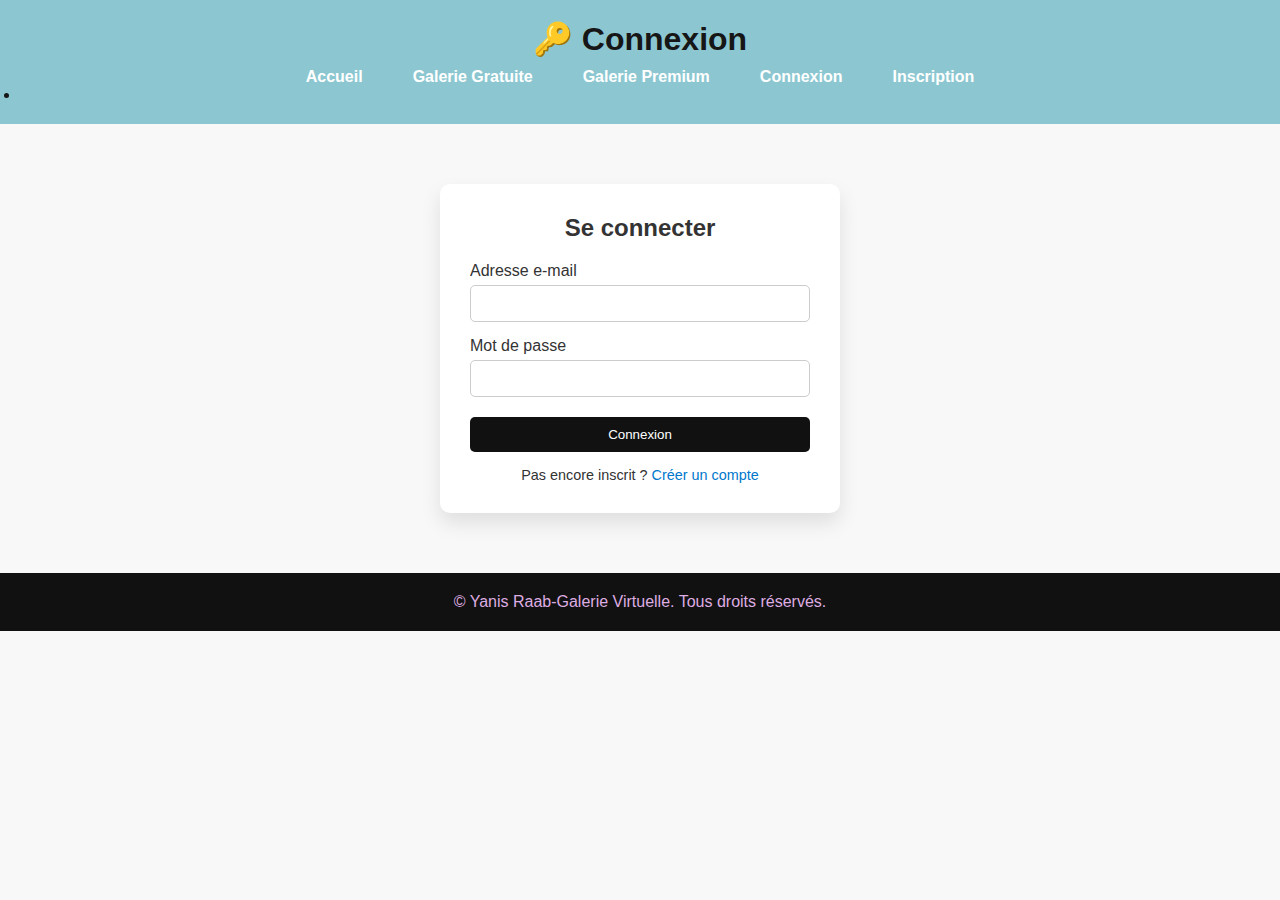
<file: mon site/login.html>
<!DOCTYPE html>
<html lang="fr">
<head>
  <meta charset="UTF-8">
  <title>Connexion</title>
  <link rel="stylesheet" href="style.css">
</head>
<body>
  <header>
    <h1>🔑 Connexion</h1>
    <nav>
      <ul>
        <li><a href="index.html">Accueil</a></li>
        <li><a href="galerie.html">Galerie Gratuite</a></li>
        <li><a href="premium.html">Galerie Premium</a></li>
        <li><a href="login.html">Connexion</a></li>
        <li><a href="register.html">Inscription</a></li>
      </ul>
    </nav><li><a href="#" id="logout-link" style="display:none;">Déconnexion</a></li>

  </header>

  <main>
    <section class="form-container">
      <h2>Se connecter</h2>
      <form action="#" method="post">
        <label for="email">Adresse e-mail</label>
        <input type="email" id="email" name="email" required>

        <label for="password">Mot de passe</label>
        <input type="password" id="password" name="password" required>

        <button type="submit" class="btn">Connexion</button>
      </form>
      <p class="link-text">Pas encore inscrit ? <a href="register.html">Créer un compte</a></p>
    </section>
  </main>

  <footer>
    <p>&copy; Yanis Raab-Galerie Virtuelle. Tous droits réservés.</p>
  </footer>
</body>
<script>
    document.querySelector("form").addEventListener("submit", function (e) {
      e.preventDefault();
  
      const email = document.getElementById("email").value;
  
      // Simuler un utilisateur "standard" à la connexion
      const user = {
        email: email,
        type: "standard"
      };
  
      localStorage.setItem("user", JSON.stringify(user));
  
      // Rediriger vers galerie premium
      window.location.href = "premium.html";
    });
  </script>
  
  
</html>
</file>
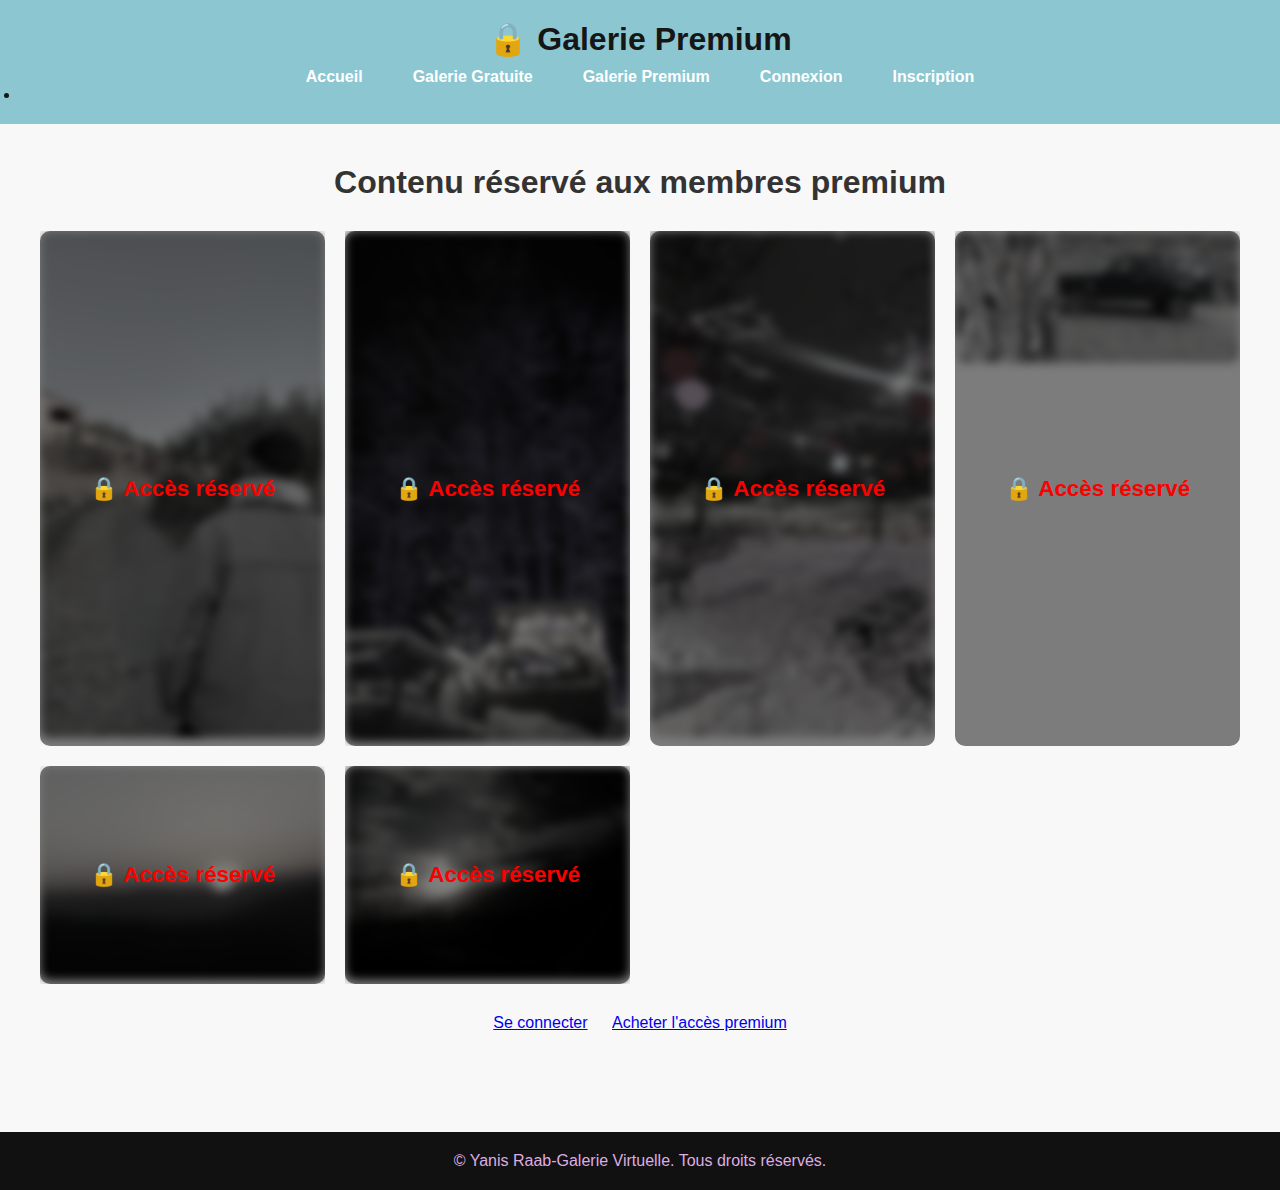
<file: mon site/premium.html>
<!DOCTYPE html>
<html lang="fr">
<head>
  <meta charset="UTF-8">
  <title>Galerie Premium</title>
  <link rel="stylesheet" href="style.css">
</head>
<body>
  <header>
    <h1>🔒 Galerie Premium</h1>
    <nav>
      <ul>
        <li><a href="index.html">Accueil</a></li>
        <li><a href="galerie.html">Galerie Gratuite</a></li>
        <li><a href="premium.html">Galerie Premium</a></li>
        <li><a href="login.html">Connexion</a></li>
        <li><a href="register.html">Inscription</a></li>
      </ul>
    </nav><li><a href="#" id="logout-link" style="display:none;">Déconnexion</a></li>

  </header>

  <main>
    <section class="gallery">
      <h2>Contenu réservé aux membres premium</h2>
      <div class="grid premium-grid">
        <div class="locked">
          <img src="images/img1.jpg" alt="Oeuvre premium 1">
          <div class="overlay">🔒 Accès réservé</div>
        </div>
        <div class="locked">
          <img src="images/img3.jpg" alt="Oeuvre premium 2">
          <div class="overlay">🔒 Accès réservé</div>
        </div>
        <div class="locked">
          <img src="images/img2.jpg" alt="Oeuvre premium 3">
          <div class="overlay">🔒 Accès réservé</div>
        </div>
        <div class="locked">
          <img src="images/img12.jpg" alt="Oeuvre premium 4">
          <div class="overlay">🔒 Accès réservé</div>
        </div>
        <div class="locked">
            <img src="images/img10.jpg" alt="Oeuvre premium 4">
            <div class="overlay">🔒 Accès réservé</div>
          </div>
        <div class="locked">
            <img src="images/img11.jpg" alt="Oeuvre premium 5">
            <div class="overlay">🔒 Accès réservé</div>
          </div></div>

      <div class="center">
        <a href="login.html" class="btn">Se connecter</a>
        <a href="#" class="btn" id="buy-premium">Acheter l'accès premium</a>

      </div>
    </section>
  </main>

  <footer>
    <p>&copy; Yanis Raab-Galerie Virtuelle. Tous droits réservés.</p>
  </footer>
  <script>
    const user = JSON.parse(localStorage.getItem("user"));
  
    const logoutLink = document.getElementById("logout-link");
    if (user) {
      logoutLink.style.display = "inline";
      logoutLink.addEventListener("click", () => {
        localStorage.removeItem("user");
        window.location.href = "login.html";
      });
    }
  
    const buyBtn = document.getElementById("buy-premium");
  
    if (buyBtn) {
      buyBtn.addEventListener("click", () => {
        if (user) {
          user.type = "premium";
          localStorage.setItem("user", JSON.stringify(user));
          location.reload(); // Recharge la page pour appliquer les droits
        } else {
          alert("Veuillez vous connecter.");
        }
      });
    }
  
    // 📸 Déflouter les images si premium
    if (user && user.type === "premium") {
      document.querySelectorAll(".locked img").forEach(img => {
        img.style.filter = "none";
      });
  
      document.querySelectorAll(".overlay").forEach(overlay => {
        overlay.style.display = "none";
      });
  
      const centerBox = document.querySelector(".center");
      if (centerBox) centerBox.style.display = "none";
    }
  </script>
  
  
  </body>
</html>
</file>
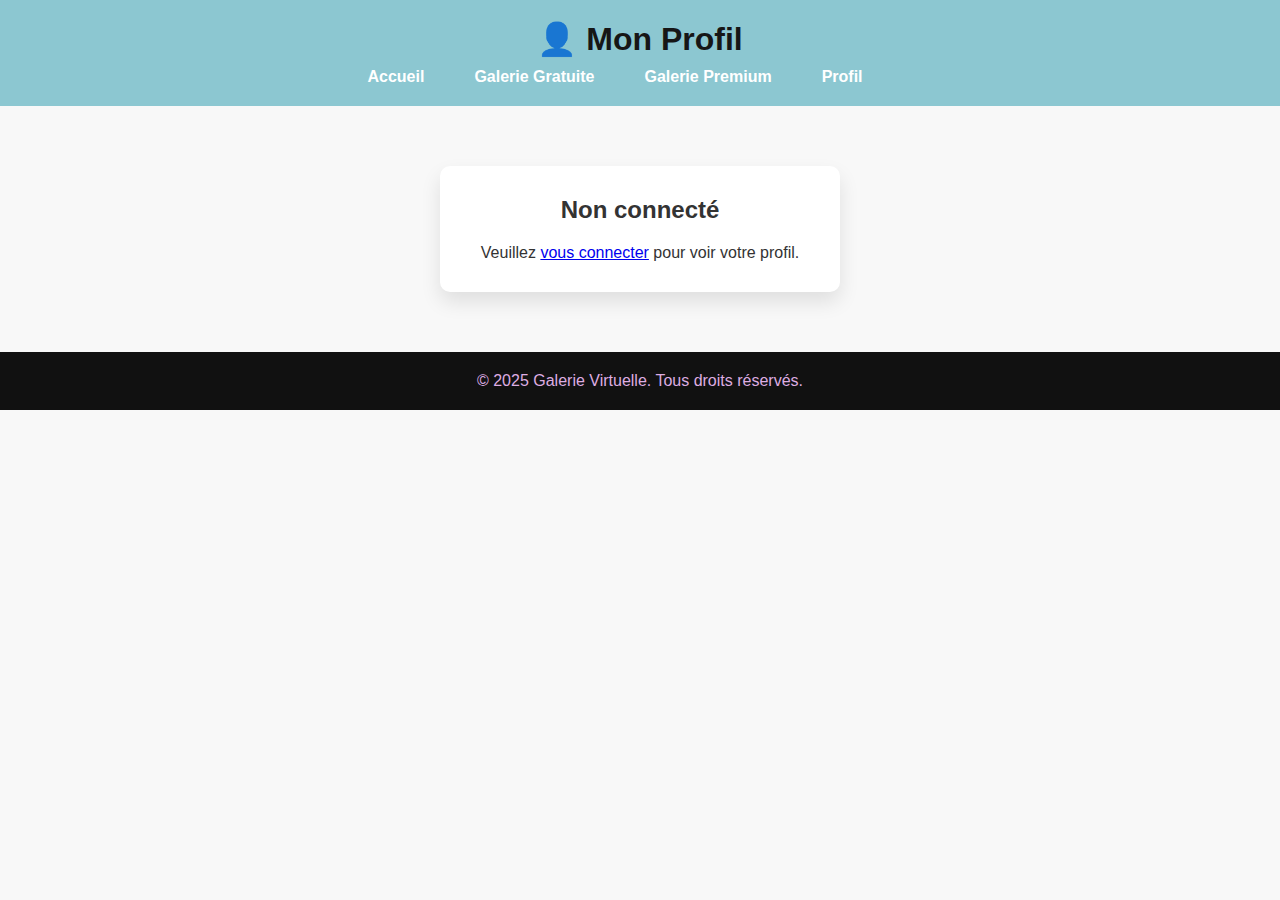
<file: mon site/profil.html>
<!DOCTYPE html>
<html lang="fr">
<head>
  <meta charset="UTF-8">
  <title>Mon Profil</title>
  <link rel="stylesheet" href="style.css">
</head>
<body>
  <header>
    <h1>👤 Mon Profil</h1>
    <nav>
      <ul>
        <li><a href="index.html">Accueil</a></li>
        <li><a href="galerie.html">Galerie Gratuite</a></li>
        <li><a href="premium.html">Galerie Premium</a></li>
        <li><a href="profil.html">Profil</a></li>
        <li><a href="#" id="logout-link" style="display:none;">Déconnexion</a></li>
      </ul>
    </nav>
  </header>

  <main>
    <section class="form-container" id="profil-info" style="display:none;">
      <h2>Mes informations</h2>
      <p><strong>Email :</strong> <span id="user-email"></span></p>
      <p><strong>Statut :</strong> <span id="user-type"></span></p>
      <div id="premium-btn-container"></div>
    </section>

    <section class="form-container" id="not-connected" style="display:none;">
      <h2>Non connecté</h2>
      <p>Veuillez <a href="login.html">vous connecter</a> pour voir votre profil.</p>
    </section>
  </main>

  <footer>
    <p>&copy; 2025 Galerie Virtuelle. Tous droits réservés.</p>
  </footer>

  <script>
    const user = JSON.parse(localStorage.getItem("user"));
    const logoutLink = document.getElementById("logout-link");
    const profilInfo = document.getElementById("profil-info");
    const notConnected = document.getElementById("not-connected");
    const premiumBtnContainer = document.getElementById("premium-btn-container");

    if (user) {
      // Affichage des infos
      document.getElementById("user-email").textContent = user.email;
      document.getElementById("user-type").textContent = user.type === "premium" ? "👑 Premium" : "Standard";

      profilInfo.style.display = "block";
      logoutLink.style.display = "inline";

      // Bouton "Passer premium" si pas encore premium
      if (user.type !== "premium") {
        const btn = document.createElement("button");
        btn.textContent = "Passer en Premium";
        btn.className = "btn";
        btn.addEventListener("click", () => {
          user.type = "premium";
          localStorage.setItem("user", JSON.stringify(user));
          location.reload();
        });
        premiumBtnContainer.appendChild(btn);
      }

      // Bouton déconnexion
      logoutLink.addEventListener("click", () => {
        localStorage.removeItem("user");
        window.location.href = "login.html";
      });
    } else {
      notConnected.style.display = "block";
    }
  </script>
</body>
</html>
</file>
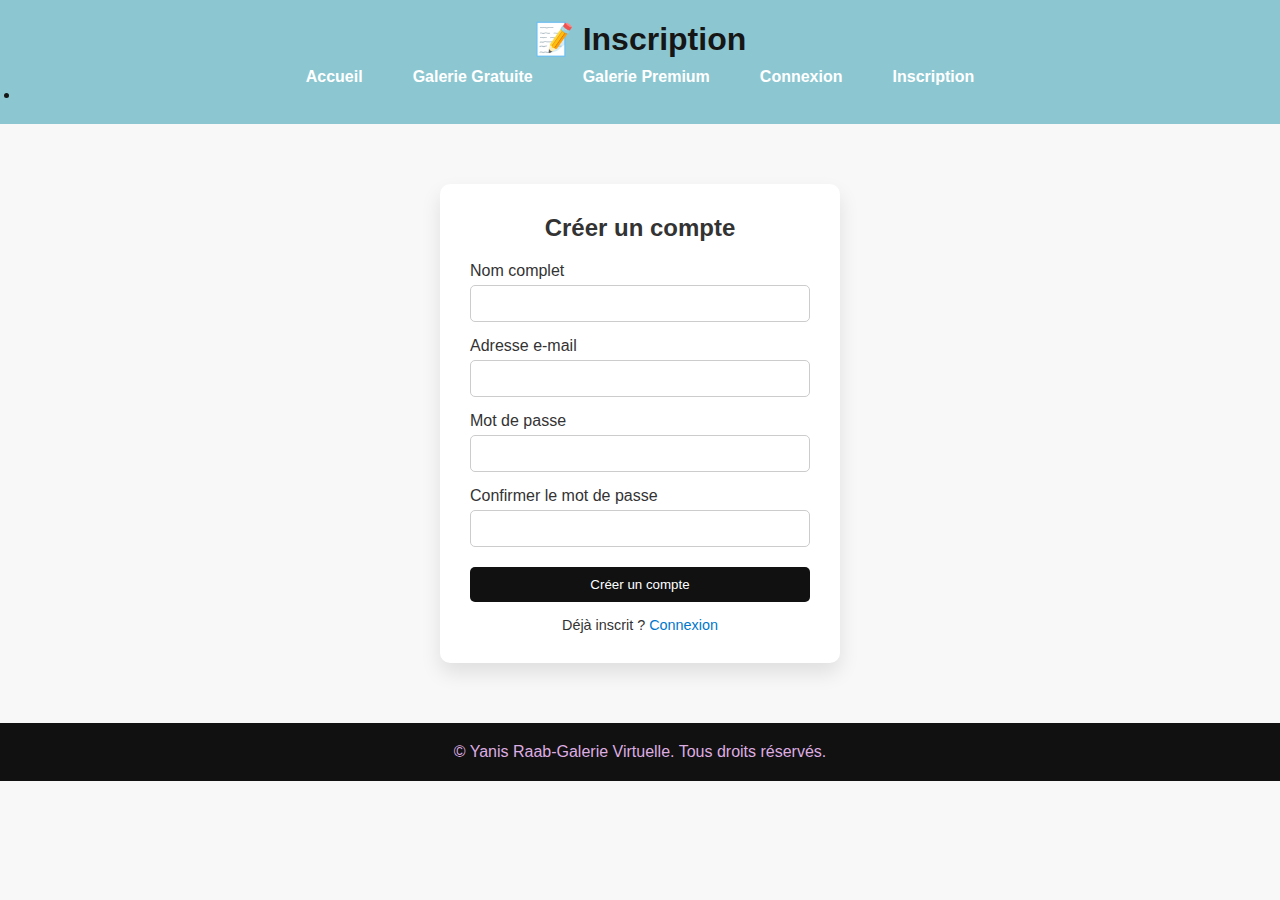
<file: mon site/register.html>
<!DOCTYPE html>
<html lang="fr">
<head>
  <meta charset="UTF-8">
  <title>Inscription</title>
  <link rel="stylesheet" href="style.css">
</head>
<body>
  <header>
    <h1>📝 Inscription</h1>
    <nav>
      <ul>
        <li><a href="index.html">Accueil</a></li>
        <li><a href="galerie.html">Galerie Gratuite</a></li>
        <li><a href="premium.html">Galerie Premium</a></li>
        <li><a href="login.html">Connexion</a></li>
        <li><a href="register.html">Inscription</a></li>
      </ul>
    </nav><li><a href="#" id="logout-link" style="display:none;">Déconnexion</a></li>

  </header>

  <main>
    <section class="form-container">
      <h2>Créer un compte</h2>
      <form action="#" method="post">
        <label for="name">Nom complet</label>
        <input type="text" id="name" name="name" required>

        <label for="email">Adresse e-mail</label>
        <input type="email" id="email" name="email" required>

        <label for="password">Mot de passe</label>
        <input type="password" id="password" name="password" required>

        <label for="confirm">Confirmer le mot de passe</label>
        <input type="password" id="confirm" name="confirm" required>

        <button type="submit" class="btn">Créer un compte</button>
      </form>
      <p class="link-text">Déjà inscrit ? <a href="login.html">Connexion</a></p>
    </section>
  </main>

  <footer>
    <p>&copy; Yanis Raab-Galerie Virtuelle. Tous droits réservés.</p>
  </footer>
  <script>
    document.querySelector("form").addEventListener("submit", function (e) {
      e.preventDefault();
  
      const email = document.getElementById("email").value;
  
      // Simuler un utilisateur "standard" à la connexion
      const user = {
        email: email,
        type: "standard"
      };
  
      localStorage.setItem("user", JSON.stringify(user));
  
      // Rediriger vers galerie premium
      window.location.href = "premium.html";
    });
  </script>
  
  </body>
</html>
</file>
<file: mon site/style.css>
* {
    margin: 0;
    padding: 0;
    box-sizing: border-box;
  }
  
  body {
    font-family: 'Segoe UI', sans-serif;
    background-color: #f8f8f8;
    color: #333;
  }
  
  header {
    background-color: #8cc7d1;
    color: rgb(22, 22, 22);
    padding: 20px;
    text-align: center;
  }
  
  nav ul {
    display: flex;
    justify-content: center;
    gap: 50px;
    list-style: none;
    margin-top: 10px;
  }
  
  nav a {
    color: white;
    text-decoration: none;
    font-weight: bold;
  }
  
  nav a:hover {
    text-decoration: underline;
  }
  
  .hero {
    text-align: center;
    padding: 100px 20px;
    background: linear-gradient(135deg, #ece9e6, #ffffff);
  }
  
  .hero h2 {
    font-size: 2.5rem;
    margin-bottom: 40px;
  }
  
  .hero .btn {
    padding: 10px 25px;
    background-color: #111;
    color: white;
    border-radius: 13px;
    text-decoration: none;
    font-size: 1rem;
  }
  
  .hero .btn:hover {
    background-color: #333;
  }
  
  footer {
    text-align: center;
    padding: 20px;
    background-color: #111;
    color: rgb(222, 173, 226);
    margin-top: 60px;
  }
  
  @media (max-width: 600px) {
    nav ul {
      flex-direction: column;
      gap: 10px;
    }
  
    .hero h2 {
      font-size: 1.8rem;
    }
  }

  .gallery {
    padding: 40px 20px;
    text-align: center;
  }
  
  .gallery h2 {
    font-size: 2rem;
    margin-bottom: 30px;
  }
  
  .grid {
    display: grid;
    grid-template-columns: repeat(auto-fit, minmax(250px, 1fr));
    gap: 20px;
    max-width: 1200px;
    margin: auto;
  }
  
  .grid img {
    width: 100%;
    border-radius: 10px;
    transition: transform 0.3s ease, box-shadow 0.3s ease;
    cursor: pointer;
  }
  
  .grid img:hover {
    transform: scale(1.05);
    box-shadow: 0 10px 15px rgba(0,0,0,0.2);
  }

  .premium-grid .locked {
    position: relative;
    overflow: hidden;
  }
  
  .premium-grid .locked img {
    width: 100%;
    border-radius: 10px;
    filter: blur(5px) grayscale(90%);
    transition: filter 0.3s ease;
  }
  
  .premium-grid .locked:hover img {
    filter: blur(3px) grayscale(90%);
  }
  
  .premium-grid .overlay {
    position: absolute;
    top: 0;
    left: 0;
    right: 0;
    bottom: 0;
    display: flex;
    align-items: center;
    justify-content: center;
    font-size: 1.4rem;
    color: rgb(252, 0, 0);
    background-color: rgba(0, 0, 0, 0.5);
    font-weight: bold;
    border-radius: 10px;
    pointer-events: none;
  }
  
  .center {
    text-align: center;
    margin-top: 30px;
  }
  
  .center .btn {
    margin: 0 10px;
  }

  .form-container {
    max-width: 400px;
    margin: 60px auto;
    padding: 30px;
    background-color: white;
    border-radius: 10px;
    box-shadow: 0 10px 20px rgba(0,0,0,0.1);
    text-align: center;
  }
  
  .form-container h2 {
    margin-bottom: 20px;
  }
  
  .form-container label {
    display: block;
    text-align: left;
    margin: 15px 0 5px;
  }
  
  .form-container input {
    width: 100%;
    padding: 10px;
    border: 1px solid #ccc;
    border-radius: 5px;
  }
  
  .form-container .btn {
    margin-top: 20px;
    width: 100%;
    background-color: #111;
    color: white;
    padding: 10px;
    border: none;
    border-radius: 5px;
    cursor: pointer;
  }
  
  .form-container .btn:hover {
    background-color: #333;
  }
  
  .link-text {
    margin-top: 15px;
    font-size: 0.9rem;
  }
  
  .link-text a {
    color: #0077cc;
    text-decoration: none;
  }

  #intro-screen {
    position: fixed;
    top: 0;
    left: 0;
    width: 100%;
    height: 100%;
    background: linear-gradient(135deg, #4c6ef5, #15aabf);
    color: white;
    display: flex;
    flex-direction: column;
    justify-content: center;
    align-items: center;
    font-family: 'Segoe UI', sans-serif;
    font-size: 1.8rem;
    z-index: 9999;
    opacity: 1;
    transition: opacity 2s ease-out;
  }
  
  #intro-screen h1 {
    font-size: 2.5rem;
    margin-bottom: 15px;
    animation: fadeInDown 2s ease forwards;
  }
  
  #intro-screen p {
    animation: fadeInUp 1.5s ease forwards;
  }
  
  @keyframes fadeInDown {
    from {
      opacity: 0;
      transform: translateY(-30px);
    }
    to {
      opacity: 1;
      transform: translateY(0);
    }
  }
  
  @keyframes fadeInUp {
    from {
      opacity: 0;
      transform: translateY(30px);
    }
    to {
      opacity: 1;
      transform: translateY(0);
    }
  }
  
  
  .btn-music {
    position: fixed;
    top: 15px;
    right: 15px;
    background-color: #ffffffcc;
    color: #333;
    border: none;
    padding: 10px 14px;
    border-radius: 25px;
    cursor: pointer;
    z-index: 10000;
    font-size: 1rem;
    box-shadow: 0 0 10px rgba(0,0,0,0.1);
    transition: background 0.3s;
  }
  
  .btn-music:hover {
    background-color: #f0f0f0;
  }
</file>
